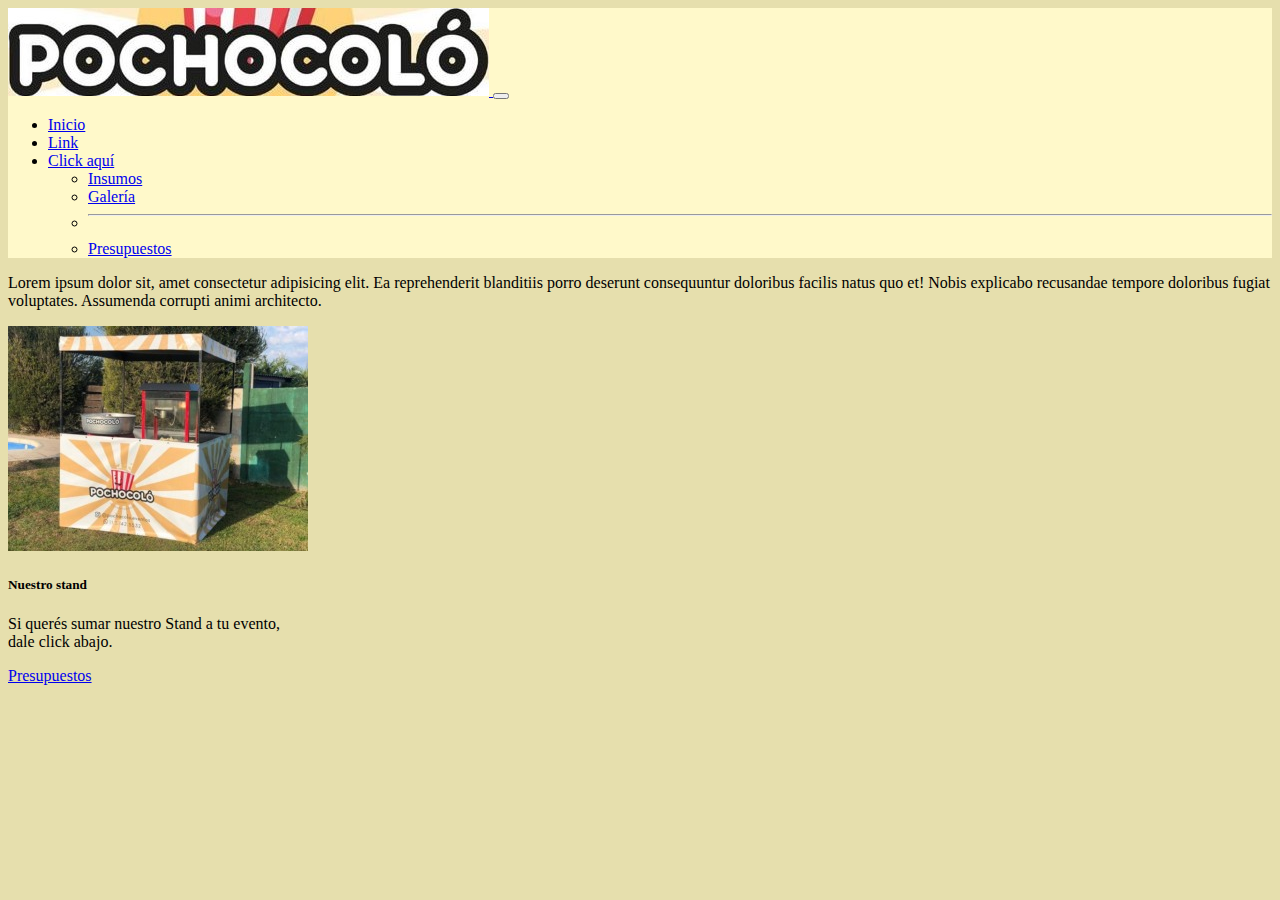
<file: index.html>
<!DOCTYPE html>
<html lang="en">
<head>
    <meta charset="UTF-8">
    <meta http-equiv="X-UA-Compatible" content="IE=edge">
    <meta name="viewport" content="width=device-width, initial-scale=1.0">

    <!--link boostrap-->

    <!-- CSS only -->
<link href="https://cdn.jsdelivr.net/npm/bootstrap@5.2.0/dist/css/bootstrap.min.css" rel="stylesheet" integrity="sha384-gH2yIJqKdNHPEq0n4Mqa/HGKIhSkIHeL5AyhkYV8i59U5AR6csBvApHHNl/vI1Bx" crossorigin="anonymous">

    <!--link css-->

    <link rel="stylesheet" href="css/styles.css">
    <title>Boostrap</title>
</head>
<body>
    <header class="container">
     <div class="row">
        
        <nav class="navbar navbar-expand-lg bg-menu">
            <div class="container-fluid">
              <a class="navbar-brand text-uppercase " href="#">
                <img src="img/logo.jpeg" alt="">
              </a>
              <button class="navbar-toggler" type="button" data-bs-toggle="collapse" data-bs-target="#navbarSupportedContent" aria-controls="navbarSupportedContent" aria-expanded="false" aria-label="Toggle navigation">
                <span class="navbar-toggler-icon"></span>
              </button>
              <div class="collapse navbar-collapse" id="navbarSupportedContent">
                <ul class="navbar-nav me-auto mb-2 mb-lg-0">
                  <li class="nav-item">
                    <a class="nav-link active" aria-current="page" href="index.html">Inicio</a>
                  </li>
                  <li class="nav-item">
                    <a class="nav-link" href="#">Link</a>
                  </li>
                  <li class="nav-item dropdown">
                    <a class="nav-link dropdown-toggle" href="#" role="button" data-bs-toggle="dropdown" aria-expanded="false">
                      Click aquí
                    </a>
                    <ul class="dropdown-menu">
                      <li><a class="dropdown-item" href="pages/insumos.html">Insumos</a></li>
                      <li><a class="dropdown-item" href="pages/galeria.html">Galería</a></li>
                      <li><hr class="dropdown-divider"></li>
                      <li><a class="dropdown-item" href="pages/presupuestos.html">Presupuestos</a></li>
                    </ul>
                  </li>
                  
                </ul>
                
              </div>
            </div>
          </nav>
        
     </div>
    </header>


   <div class="container">
     <main class="row">
        <p class="col-8">Lorem ipsum dolor sit, amet consectetur adipisicing elit. Ea reprehenderit blanditiis porro deserunt consequuntur doloribus facilis natus quo et! Nobis explicabo recusandae tempore doloribus fugiat voluptates. Assumenda corrupti animi architecto.</p>
         <div class="card" style="width: 18rem; col-4">
             <img src="img/img-stand.jpeg" class="card-img-top" alt="...">
             <div class="card-body">
               <h5 class="card-title text-center">Nuestro stand</h5>
               <p class="card-text">Si querés sumar nuestro Stand a tu evento, dale click abajo.</p>
               <a href="pages/presupuestos.html" class="btn btn-primary">Presupuestos</a>
             </div>
           </div>
     </main>
   </div>

    

    <!-- JavaScript Bundle with Popper -->
    <script src="https://cdn.jsdelivr.net/npm/bootstrap@5.2.0/dist/js/bootstrap.bundle.min.js" integrity="sha384-A3rJD856KowSb7dwlZdYEkO39Gagi7vIsF0jrRAoQmDKKtQBHUuLZ9AsSv4jD4Xa" crossorigin="anonymous"></script>
</body>
</html>
</file>
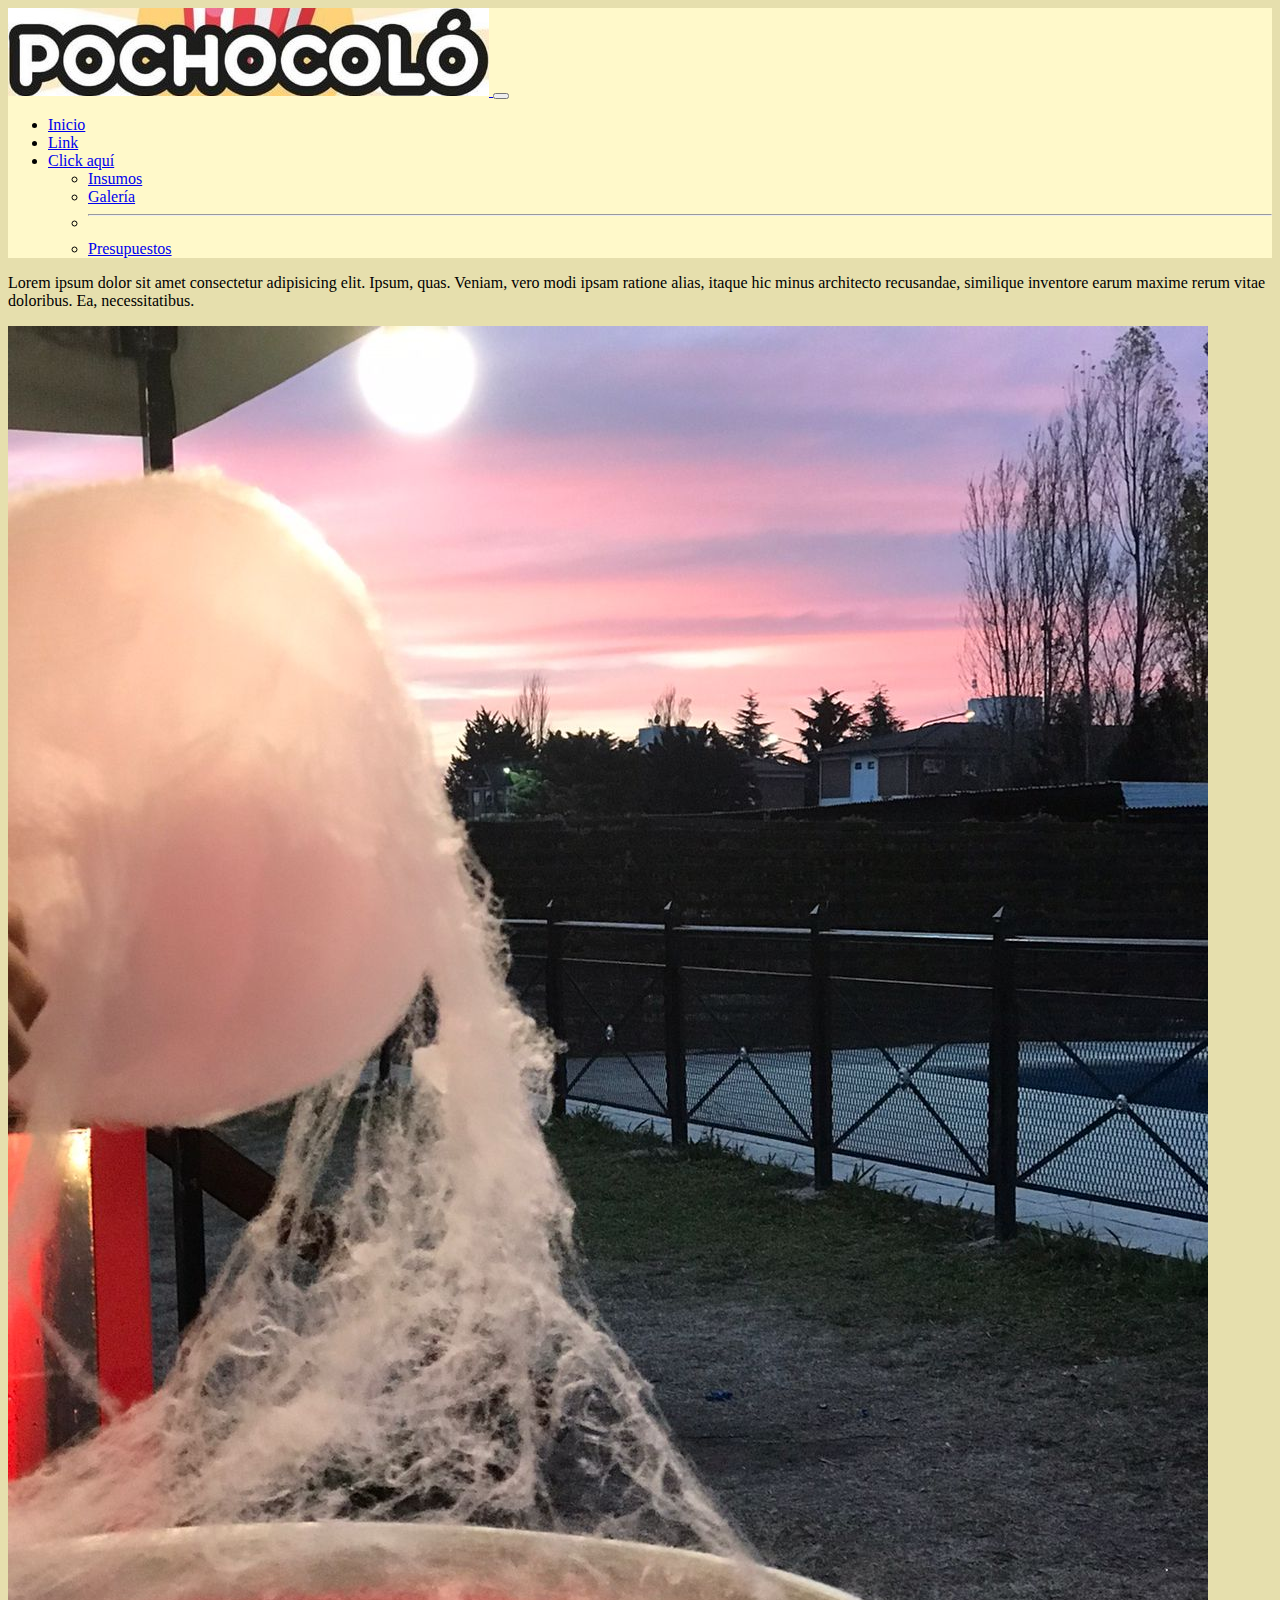
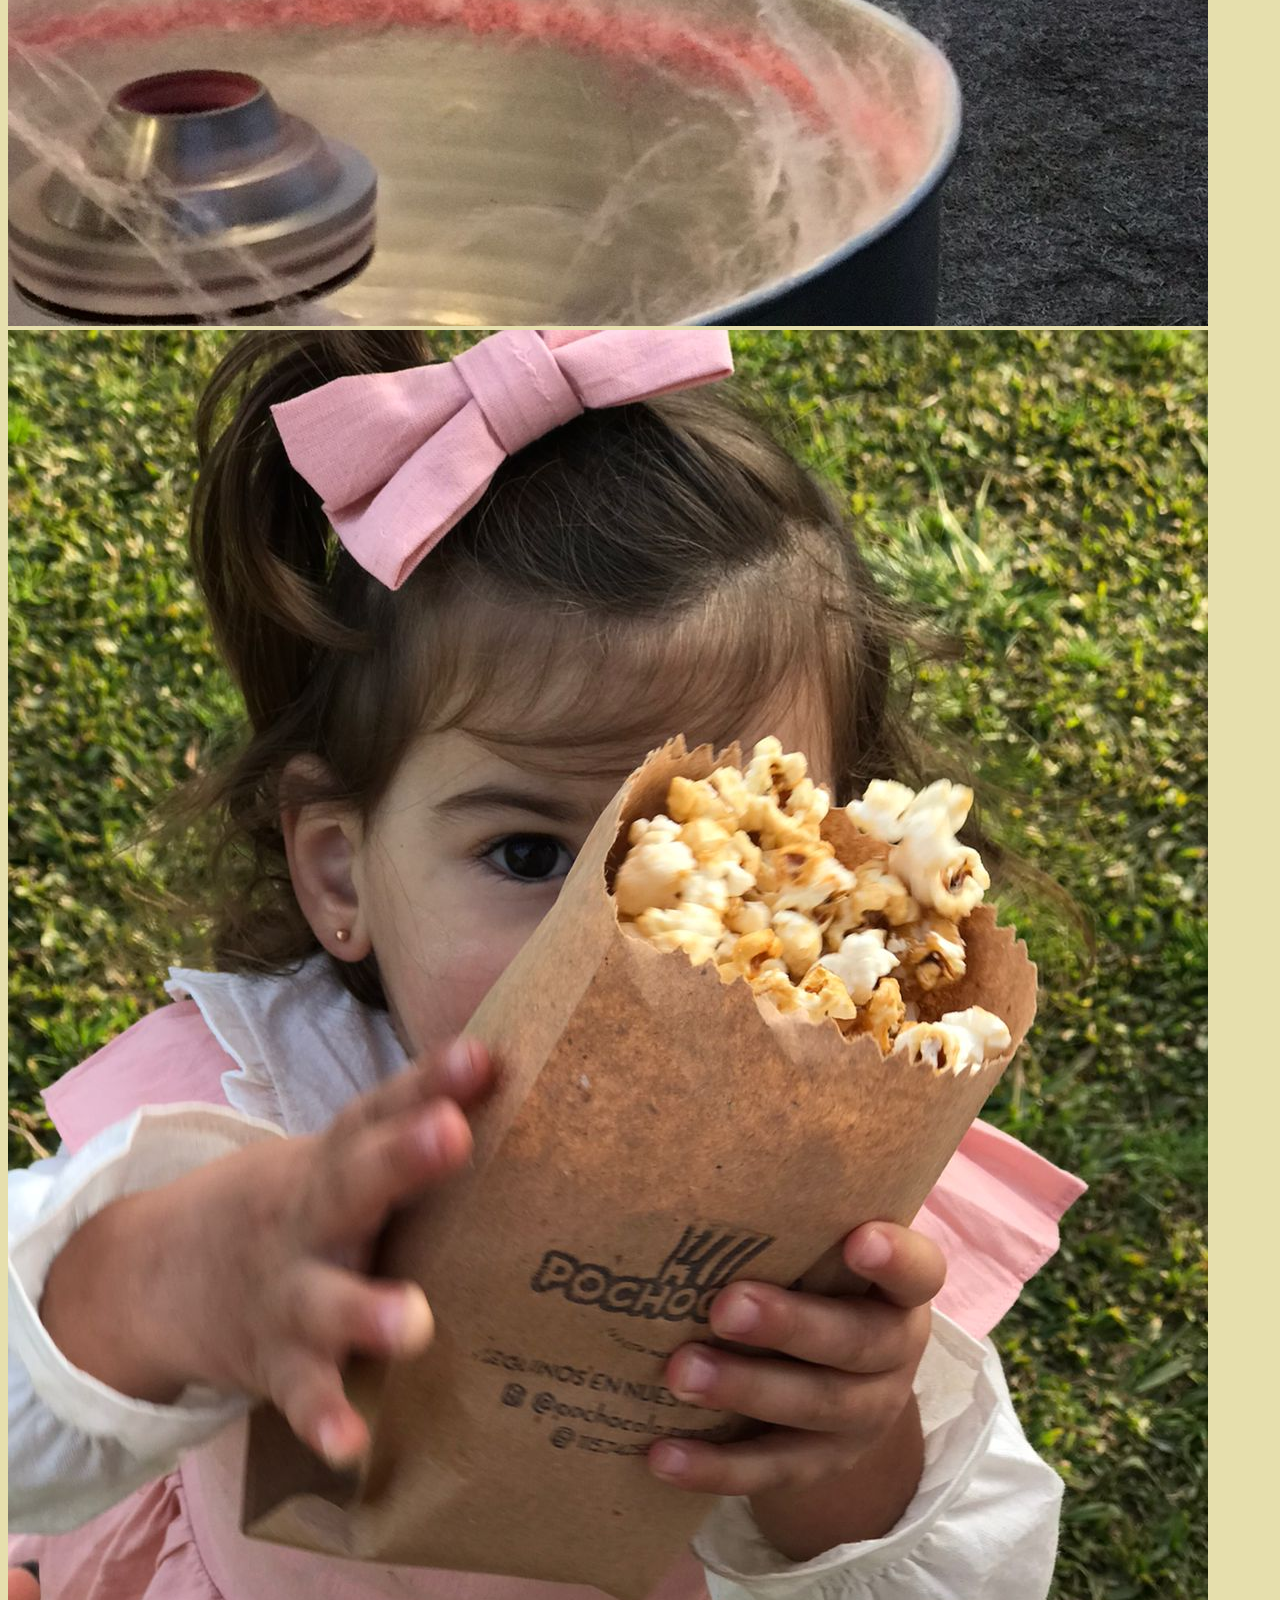
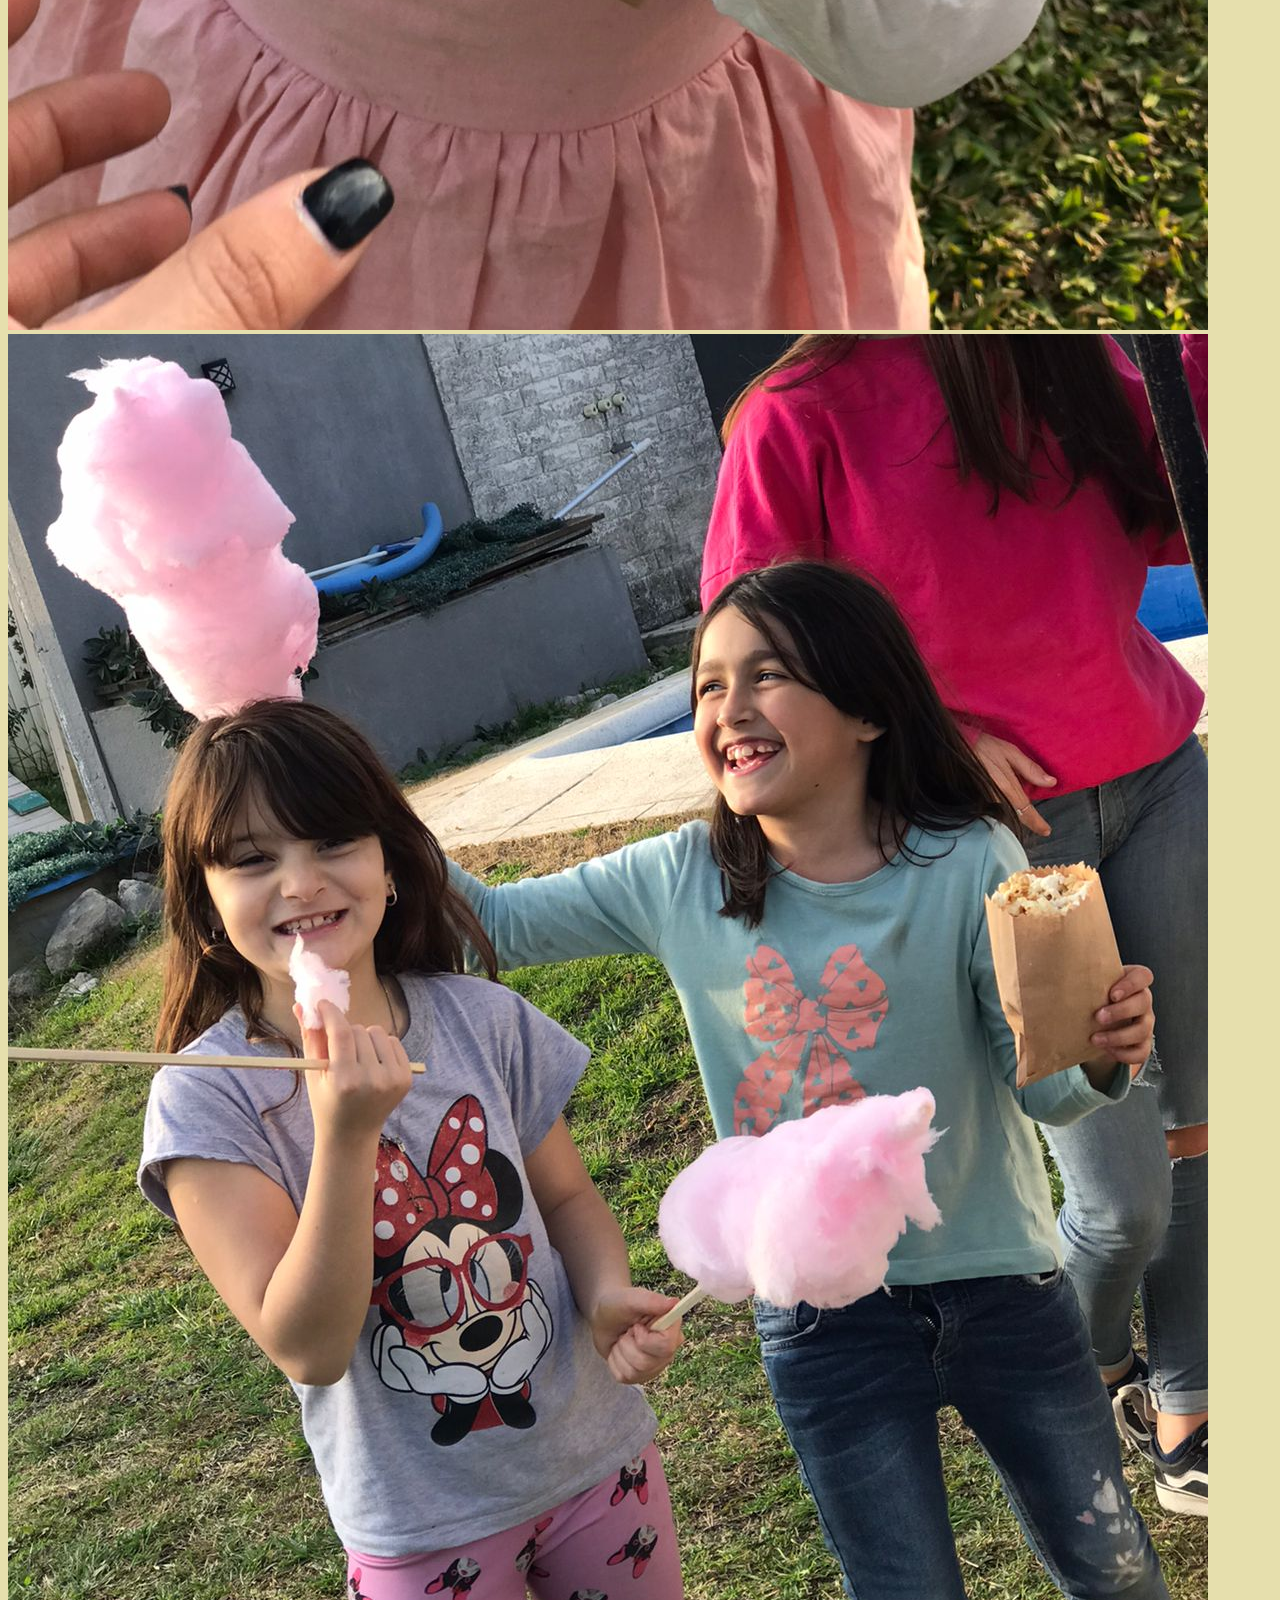
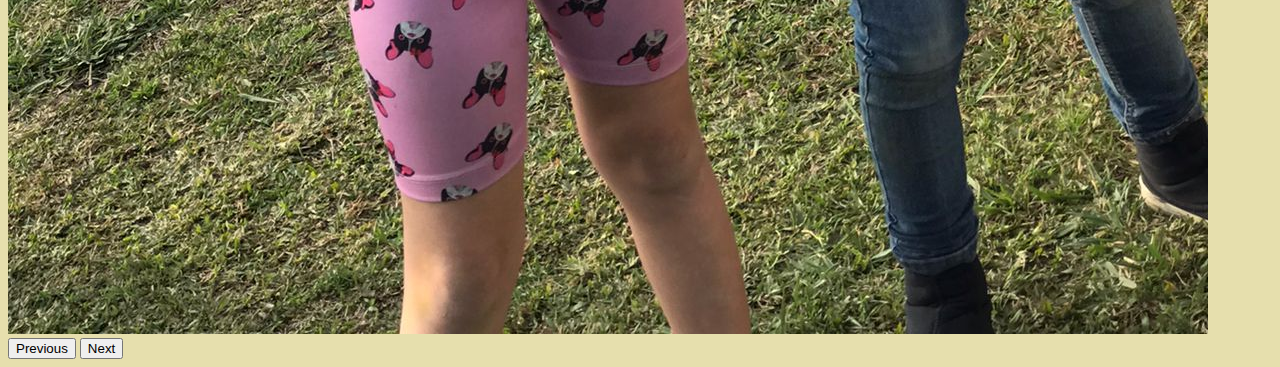
<file: pages/galeria.html>
<!DOCTYPE html>
<html lang="en">
<head>
    <meta charset="UTF-8">
    <meta http-equiv="X-UA-Compatible" content="IE=edge">
    <meta name="viewport" content="width=device-width, initial-scale=1.0">

    <!-- CSS only -->
<link href="https://cdn.jsdelivr.net/npm/bootstrap@5.2.0/dist/css/bootstrap.min.css" rel="stylesheet" integrity="sha384-gH2yIJqKdNHPEq0n4Mqa/HGKIhSkIHeL5AyhkYV8i59U5AR6csBvApHHNl/vI1Bx" crossorigin="anonymous">

    <link rel="stylesheet" href="../css/styles.css">
    <title>Document</title>
</head>
<body>
    <header class="container">
        <div class="row">


            
           
           <nav class="navbar navbar-expand-lg bg-menu">
               <div class="container-fluid">
                <a class="navbar-brand text-uppercase " href="#">
                    <img src="../img/logo.jpeg" alt="">
                  </a>
                 <button class="navbar-toggler" type="button" data-bs-toggle="collapse" data-bs-target="#navbarSupportedContent" aria-controls="navbarSupportedContent" aria-expanded="false" aria-label="Toggle navigation">
                   <span class="navbar-toggler-icon"></span>
                 </button>
                 <div class="collapse navbar-collapse" id="navbarSupportedContent">
                   <ul class="navbar-nav me-auto mb-2 mb-lg-0">
                     <li class="nav-item">
                       <a class="nav-link active" aria-current="page" href="../index.html">Inicio</a>
                     </li>
                     <li class="nav-item">
                       <a class="nav-link" href="#">Link</a>
                     </li>
                     <li class="nav-item dropdown">
                       <a class="nav-link dropdown-toggle" href="#" role="button" data-bs-toggle="dropdown" aria-expanded="false">
                         Click aquí
                       </a>
                       <ul class="dropdown-menu">
                         <li><a class="dropdown-item" href="insumos.html">Insumos</a></li>
                         <li><a class="dropdown-item" href="galeria.html">Galería</a></li>
                         <li><hr class="dropdown-divider"></li>
                         <li><a class="dropdown-item" href="presupuestos.html">Presupuestos</a></li>
                       </ul>
                     </li>
                     
                   </ul>
                   
                 </div>
               </div>
             </nav>

             
           
        </div>
       </header>
    
    <main class="container">

        <div class="row">

            <p class="text-center col-3">Lorem ipsum dolor sit amet consectetur adipisicing elit. Ipsum, quas. Veniam, vero modi ipsam ratione alias, itaque hic minus architecto recusandae, similique inventore earum maxime rerum vitae doloribus. Ea, necessitatibus.</p>

            <div id="carouselExampleControls" class="carousel slide col-9" data-bs-ride="carousel">
                <div class="carousel-inner w-50 row justify-content-center align-items-center">
                  <div class="carousel-item active">
                    <img src="../img/imagen1.jpeg" class="d-block w-50" alt="...">
                  </div>
                  <div class="carousel-item">
                    <img src="../img/imagen3.jpeg" class="d-block w-50" alt="...">
                  </div>
                  <div class="carousel-item">
                    <img src="../img/imagen4.jpeg" class="d-block w-50" alt="...">
                  </div>
                </div>
                <button class="carousel-control-prev" type="button" data-bs-target="#carouselExampleControls" data-bs-slide="prev">
                  <span class="carousel-control-prev-icon" aria-hidden="true"></span>
                  <span class="visually-hidden">Previous</span>
                </button>
                <button class="carousel-control-next" type="button" data-bs-target="#carouselExampleControls" data-bs-slide="next">
                  <span class="carousel-control-next-icon" aria-hidden="true"></span>
                  <span class="visually-hidden">Next</span>
                </button>
              </div>
        </div>
    </main>

    <!-- JavaScript Bundle with Popper -->
    <script src="https://cdn.jsdelivr.net/npm/bootstrap@5.2.0/dist/js/bootstrap.bundle.min.js" integrity="sha384-A3rJD856KowSb7dwlZdYEkO39Gagi7vIsF0jrRAoQmDKKtQBHUuLZ9AsSv4jD4Xa" crossorigin="anonymous"></script>

    
</body>
</html>
</file>
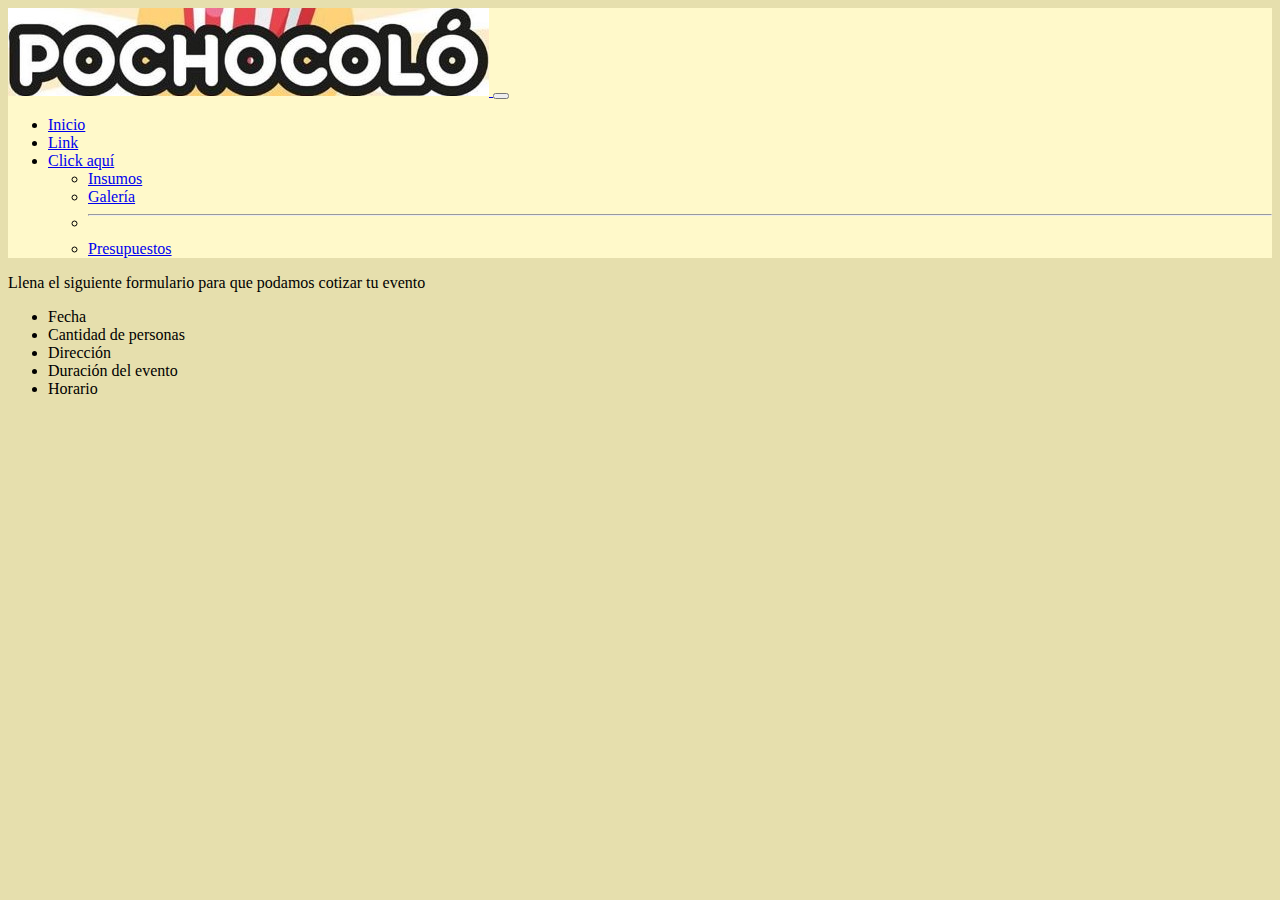
<file: pages/presupuestos.html>
<!DOCTYPE html>
<html lang="en">
<head>
    <meta charset="UTF-8">
    <meta http-equiv="X-UA-Compatible" content="IE=edge">
    <meta name="viewport" content="width=device-width, initial-scale=1.0">

    <link href="https://cdn.jsdelivr.net/npm/bootstrap@5.2.0/dist/css/bootstrap.min.css" rel="stylesheet" integrity="sha384-gH2yIJqKdNHPEq0n4Mqa/HGKIhSkIHeL5AyhkYV8i59U5AR6csBvApHHNl/vI1Bx" crossorigin="anonymous">

    <link rel="stylesheet" href="../css/styles.css">

    <title>Document</title>
</head>
<body>
    
    <header class="container">
        <div class="row">


            
           
           <nav class="navbar navbar-expand-lg bg-menu">
               <div class="container-fluid">
                <a class="navbar-brand text-uppercase " href="#">
                    <img src="../img/logo.jpeg" alt="">
                  </a>
                 <button class="navbar-toggler" type="button" data-bs-toggle="collapse" data-bs-target="#navbarSupportedContent" aria-controls="navbarSupportedContent" aria-expanded="false" aria-label="Toggle navigation">
                   <span class="navbar-toggler-icon"></span>
                 </button>
                 <div class="collapse navbar-collapse" id="navbarSupportedContent">
                   <ul class="navbar-nav me-auto mb-2 mb-lg-0">
                     <li class="nav-item">
                       <a class="nav-link active" aria-current="page" href="../index.html">Inicio</a>
                     </li>
                     <li class="nav-item">
                       <a class="nav-link" href="#">Link</a>
                     </li>
                     <li class="nav-item dropdown">
                       <a class="nav-link dropdown-toggle" href="#" role="button" data-bs-toggle="dropdown" aria-expanded="false">
                         Click aquí
                       </a>
                       <ul class="dropdown-menu">
                         <li><a class="dropdown-item" href="../pages/insumos.html">Insumos</a></li>
                         <li><a class="dropdown-item" href="../pages/galeria.html">Galería</a></li>
                         <li><hr class="dropdown-divider"></li>
                         <li><a class="dropdown-item" href="../pages/presupuestos.html">Presupuestos</a></li>
                       </ul>
                     </li>
                     
                   </ul>
                   
                 </div>
               </div>
             </nav>

             
           
        </div>
       </header>

       <main class="container">

        <div class="row">
            <p class="">Llena el siguiente formulario para que podamos cotizar tu evento</p>
            <ul class="list-group col-6">
                <li class="list-group-item col">Fecha</li>
                <li class="list-group-item col">Cantidad de personas</li>
                <li class="list-group-item col">Dirección</li>
                <li class="list-group-item col">Duración del evento</li>
                <li class="list-group-item col">Horario</li>
              </ul>

              

        </div>
       </main>

       <script src="https://cdn.jsdelivr.net/npm/bootstrap@5.2.0/dist/js/bootstrap.bundle.min.js" integrity="sha384-A3rJD856KowSb7dwlZdYEkO39Gagi7vIsF0jrRAoQmDKKtQBHUuLZ9AsSv4jD4Xa" crossorigin="anonymous"></script>


</body>
</html>
</file>
<file: css/styles.css>
.bg-menu{
    background-color: #FFF9CA;
}

body{
    background-color: #e6dfad;
}
</file>
